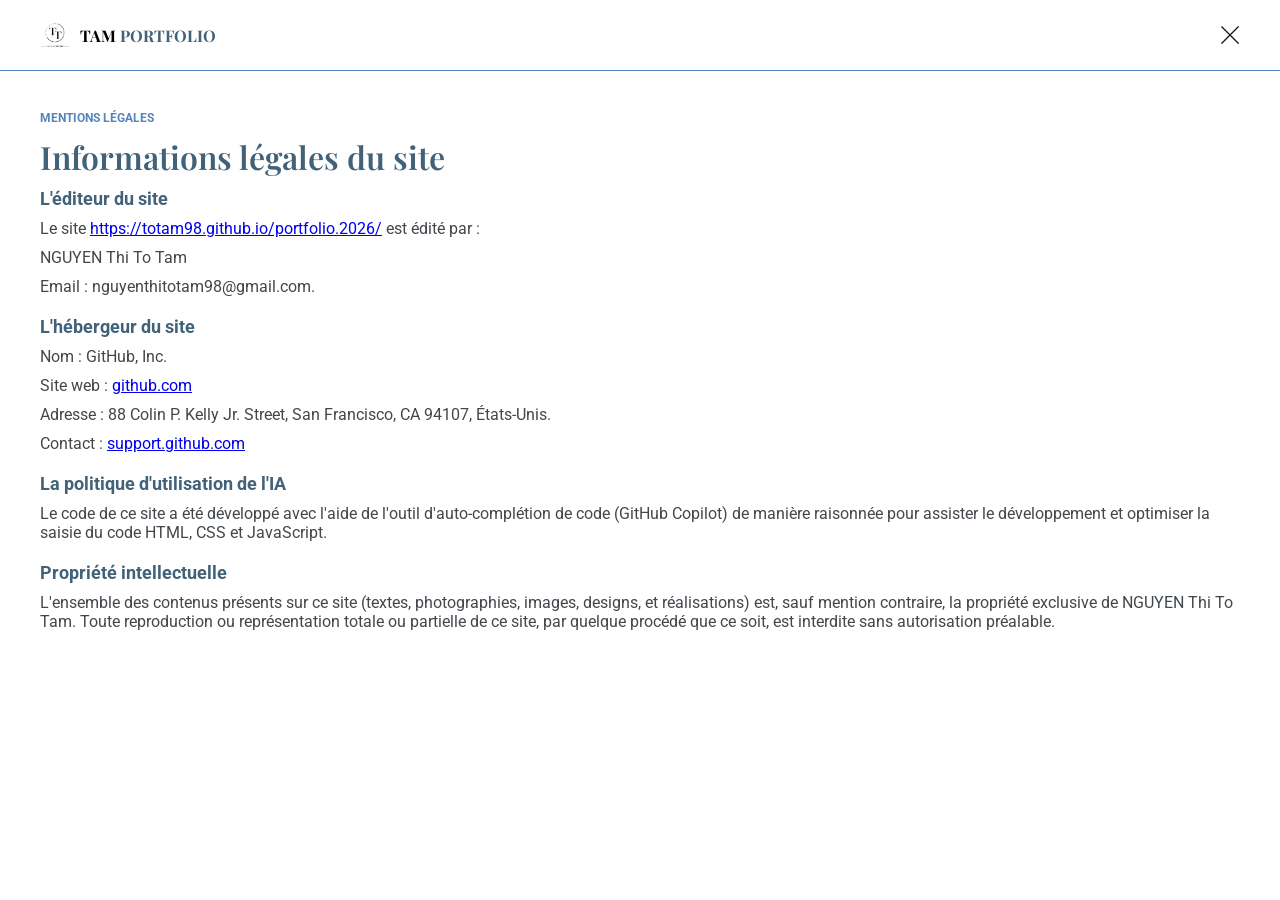
<file: legal.html>
<!doctype html>
<html lang="en">
  <head>
    <meta charset="UTF-8" />
    <meta name="viewport" content="width=device-width, initial-scale=1.0" />
    <title>Legal Notice</title>
    <link
      href="https://fonts.googleapis.com/css2?family=Merriweather:ital,wght@0,300;0,700;1,300&family=Inter:wght@300;400;600&family=Roboto:wght@300;400;500;700&display=swap"
      rel="stylesheet"
    />
    <link
      href="https://fonts.googleapis.com/css2?family=Playfair+Display:ital,wght@0,400;0,700;1,400&display=swap"
      rel="stylesheet"
    />
    <link rel="stylesheet" href="styles.css" />
    <link rel="icon" type="image/png" href="assets/img/logo.png" />
  </head>
  <body>
    <header class="site-header">
      <div class="header-inner">
        <div class="title">
          <img
            src="./assets/img/logo.png"
            alt="Logo"
            class="logo"
            data-light-src="./assets/img/logo.png"
            data-dark-src="./assets/img/logo-night.png"
          />
          <span class="text-700-16-playfair"
            >tam <span class="text-700-16-blue-playfair">portfolio</span></span
          >
        </div>
        <div class="header-functions">
          <button
            class="close-button"
            type="button"
            onclick="window.location.href = 'index.html'"
          >
            <img
              src="./assets/img/close.png"
              alt="Close"
              class="close-icon"
              data-light-src="./assets/img/close.png"
              data-dark-src="./assets/img/close-night.png"
            />
          </button>
          <div
            class="language-switcher"
            aria-label="Language switcher"
            style="display: none"
          >
            <span class="lang" data-lang="fr" role="button" tabindex="0"
              >FR</span
            >
            <span aria-hidden="true">|</span>
            <span class="lang" data-lang="en" role="button" tabindex="0"
              >EN</span
            >
          </div>
        </div>
      </div>
    </header>
    <main>
      <div class="legal-section">
        <span class="text-700-12-blue" data-i18n="legal.title"></span>
        <span
          class="text-600-32-blue-playfair"
          data-i18n="legal.subtitle"
        ></span>
        <div class="legal-content">
          <div class="legal-block">
            <span class="text-700-18-blue" data-i18n="legal.editorTitle"></span>
            <p class="text-400-16-gray">
              <span data-i18n="legal.editorLine1"></span>
              <a
                href="https://totam98.github.io/portfolio.2026/"
                target="_blank"
                rel="noopener noreferrer"
                data-i18n="legal.editorLink"
              ></a>
              <span data-i18n="legal.editorLine2"></span>
            </p>
            <p class="text-400-16-gray" data-i18n="legal.editorName"></p>
            <p class="text-400-16-gray" data-i18n="legal.editorEmail"></p>
          </div>
          <div class="legal-block">
            <span class="text-700-18-blue" data-i18n="legal.hostTitle"></span>
            <p class="text-400-16-gray" data-i18n="legal.hostName"></p>
            <p class="text-400-16-gray">
              <span data-i18n="legal.hostWebsiteLabel"></span>
              <a
                href="https://github.com"
                target="_blank"
                rel="noopener noreferrer"
                data-i18n="legal.hostWebsite"
              ></a>
            </p>
            <p class="text-400-16-gray" data-i18n="legal.hostAddress"></p>
            <p class="text-400-16-gray">
              <span data-i18n="legal.hostContactLabel"></span>
              <a
                href="https://support.github.com"
                target="_blank"
                rel="noopener noreferrer"
                data-i18n="legal.hostContactLink"
              ></a>
            </p>
          </div>
          <div class="legal-block">
            <span
              class="text-700-18-blue"
              data-i18n="legal.aiPolicyTitle"
            ></span>
            <p class="text-400-16-gray" data-i18n="legal.aiPolicyText"></p>
          </div>
          <div class="legal-block">
            <span
              class="text-700-18-blue"
              data-i18n="legal.intellectualPropertyTitle"
            ></span>
            <p
              class="text-400-16-gray"
              data-i18n="legal.intellectualPropertyText"
            ></p>
          </div>
        </div>
      </div>
    </main>
    <script src="scripts/constants.js"></script>
    <script src="scripts/translation.js"></script>
    <script src="scripts/scroll-page.js"></script>
  </body>
</html>
</file>
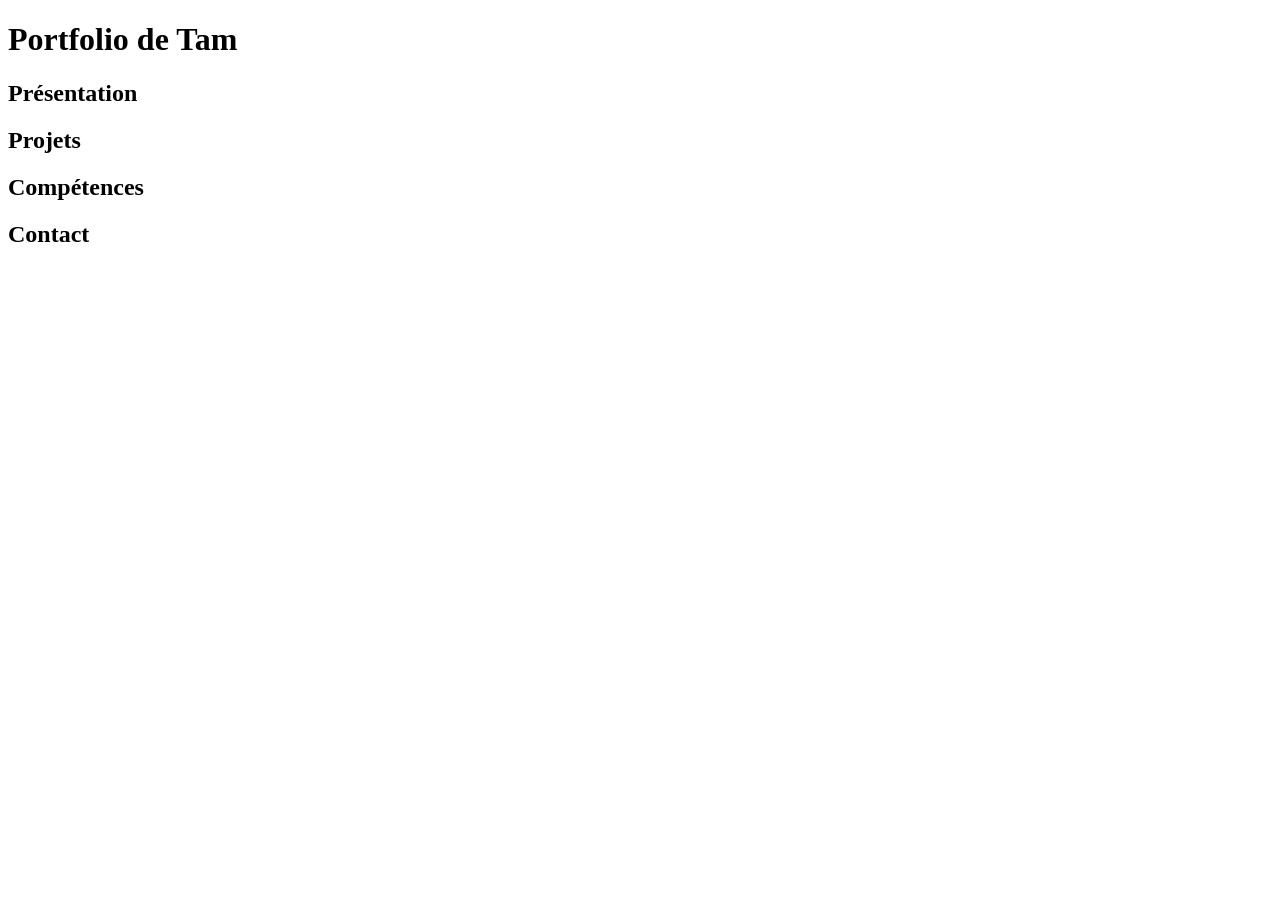
<file: portfolio.html>
<!doctype html>
<html lang="fr">
  <head>
    <meta charset="UTF-8" />
    <meta name="viewport" content="width=device-width, initial-scale=1.0" />
    <title>Portfolio de Tam - 2026</title>
  </head>
  <body>
    <h1>Portfolio de Tam</h1>
    <h2>Présentation</h2>
    <h2>Projets</h2>
    <h2>Compétences</h2>
    <h2>Contact</h2>
  </body>
</html>
</file>
<file: styles.css>
body {
  font-family: "Roboto", sans-serif;
  font-size: 18px;
  margin: 0;
  padding: 0;
}

html {
  scroll-behavior: smooth;
}

body.night-mode-active {
  background: #141414;
  color: #e5e7eb;
}

body.night-mode-active .site-header,
body.night-mode-active .modal-content,
body.night-mode-active .project-carousel,
body.night-mode-active .gallery-carousel,
body.night-mode-active .experience-carousel {
  background: transparent;
}

body.night-mode-active .section {
  border-color: #334155;
}

body.night-mode-active .site-header {
  background: rgba(15, 23, 42, 0.95);
}

body.night-mode-active .nav a,
body.night-mode-active .mobile-nav a,
body.night-mode-active .text-400-16-gray,
body.night-mode-active p,
body.night-mode-active span,
body.night-mode-active h1,
body.night-mode-active h2,
body.night-mode-active h3,
body.night-mode-active h4,
body.night-mode-active h5,
body.night-mode-active h6,
body.night-mode-active .project-link,
body.night-mode-active .contact-link,
body.night-mode-active .text-700-16-playfair {
  color: #e2e8f0;
}

body.night-mode-active .text-700-12-blue,
body.night-mode-active .text-700-18-blue,
body.night-mode-active .text-400-14-blue,
body.night-mode-active .text-400-10-blue,
body.night-mode-active .text-400-40-blue-playfair-italic,
body.night-mode-active .text-700-16-blue-playfair,
body.night-mode-active .text-700-48-blue-playfair,
body.night-mode-active .text-600-32-blue-playfair,
body.night-mode-active .text-400-24-blue {
  color: #9ac5ff;
}

body.night-mode-active .experience-item,
body.night-mode-active .project-item,
body.night-mode-active .gallery-item,
body.night-mode-active .about-left,
body.night-mode-active .about-right,
body.night-mode-active .contact-item,
body.night-mode-active .modal {
  background: #111827;
  border-color: #334155;
}

body.night-mode-active .carousel-button,
body.night-mode-active .cta {
  background: #1d4ed8;
  color: #ffffff;
  border-color: #1d4ed8;
}

body.night-mode-active .cta:hover {
  background: #2563eb;
}

body.night-mode-active .project-link {
  color: #bfdbfe;
}

body.night-mode-active main a {
  color: #93c5fd;
}

body.night-mode-active main a:hover {
  color: #dbeafe;
}

body.night-mode-active .edu-item:hover {
  background: #181f25;
}

body.night-mode-active .mobile-menu {
  background: #141414;
}

body.night-mode-active .mobile-menu .nav a:hover {
  background: #181f25;
}

body.night-mode-active .burger-button.active span {
  background: transparent;
}

body.night-mode-active .burger-button span,
body.night-mode-active .burger-button span::before,
body.night-mode-active .burger-button span::after {
  background: #ffffff;
}

p {
  margin: 0;
}

.nav a.active {
  font-weight: 700;
}

.mobile-nav a.active {
  font-weight: 400;
}

/* Font */
.text-700-12-blue {
  font-size: 12px;
  font-weight: 700;
  color: #5784ba;
}
.text-400-16-blue-playfair-italic {
  font-size: 16px;
  font-weight: 400;
  color: #5784ba;
  font-family: "Playfair Display", serif;
  font-style: italic;
}
.text-700-18-blue {
  font-size: 18px;
  font-weight: 700;
  color: #416278;
}
.text-400-14-blue {
  font-size: 14px;
  font-weight: 400;
  color: #416278;
}
.text-400-16-gray {
  font-size: 16px;
  font-weight: 400;
  color: #42474c;
}
.text-400-40-blue-playfair-italic {
  font-size: 40px;
  font-weight: 400;
  font-family: "Playfair Display", serif;
  font-style: italic;
  color: #5784ba;
}
.text-700-16-blue-playfair {
  font-size: 16px;
  font-weight: 700;
  color: #416278;
  text-transform: uppercase;
  font-family: "Playfair Display", serif;
}
.text-700-16-playfair {
  font-size: 16px;
  font-weight: 700;
  text-transform: uppercase;
  font-family: "Playfair Display", serif;
}
.text-700-48-blue-playfair {
  font-size: 48px;
  font-weight: 700;
  color: #416278;
  font-family: "Playfair Display", serif;
}
.text-600-32-blue-playfair {
  font-size: 32px;
  font-weight: 600;
  color: #416278;
  font-family: "Playfair Display", serif;
}
.text-400-10-blue {
  font-size: 10px;
  font-weight: 400;
  color: #5784ba;
}
.text-400-24-blue {
  font-size: 24px;
  font-weight: 400;
  color: #416278;
}

.text-600-14-gray-italic {
  font-size: 14px;
  font-weight: 600;
  color: #42474c;
  font-style: italic;
}

/* Header */
.header-inner {
  display: flex;
  align-items: center;
  justify-content: space-between;
  padding: 20px 40px;
  border-bottom: 1px solid #5784ba;
}
.site-header {
  position: sticky;
  top: 0;
  z-index: 1000;
  background: #ffffff;
}
.header-inner {
  position: relative;
}
.header-functions {
  display: flex;
  align-items: center;
  gap: 20px;
}
.nav {
  display: flex;
  align-items: center;
  gap: 20px;
}
.nav a {
  text-decoration: none;
  color: #416278;
}
.night-mode {
  display: flex;
  align-items: center;
  justify-content: center;
  cursor: pointer;
}
.night-mode-icon {
  width: 20px;
  height: 20px;
  object-fit: contain;
}
.burger-button {
  display: none;
  width: 40px;
  height: 40px;
  border: none;
  background: none;
  cursor: pointer;
  padding: 0;
  position: relative;
}
.burger-button span,
.burger-button span::before,
.burger-button span::after {
  display: block;
  position: absolute;
  left: 50%;
  width: 20px;
  height: 2px;
  background: #333;
  transform: translateX(-50%);
  transition:
    transform 0.2s ease,
    top 0.2s ease,
    opacity 0.2s ease;
}
.burger-button span {
  top: 50%;
}
.burger-button span::before {
  content: "";
  top: -7px;
}
.burger-button span::after {
  content: "";
  top: 7px;
}
.burger-button.active span {
  background: transparent;
}
.burger-button.active span::before {
  top: 0;
  transform: translateX(-50%) rotate(45deg);
}
.burger-button.active span::after {
  top: 0;
  transform: translateX(-50%) rotate(-45deg);
}

.close-button {
  width: 20px;
  height: 20px;
  border: none;
  background: none;
  cursor: pointer;
  padding: 0;
  display: inline-flex;
  align-items: center;
  justify-content: center;
}
.close-button img {
  width: 100%;
  height: 100%;
  object-fit: contain;
  display: block;
}

.mobile-menu {
  display: none;
  position: absolute;
  top: 100%;
  right: 0;
  background: white;
  border: 1px solid #5784ba;
  box-shadow: 0 20px 40px rgba(65, 98, 120, 0.08);
  flex-direction: column;
  width: 250px;
  text-align: center;
}
.mobile-menu.active {
  display: flex;
}
.mobile-menu .nav {
  flex-direction: column;
  gap: 0;
}
.mobile-menu .nav a {
  display: block;
  width: 100%;
  padding: 10px 0;
  transition:
    background-color 0.2s ease,
    color 0.2s ease;
}
.mobile-menu .nav a:hover {
  background-color: #edf2fa;
}

.language-switcher {
  font-size: 14px;
  cursor: pointer;
}

@media (max-width: 900px) {
  .header-inner {
    padding: 16px 20px;
  }

  .header-functions {
    gap: 10px;
  }

  .header-functions > span {
    display: none;
  }

  .nav {
    display: none;
  }

  .burger-button {
    display: flex;
    align-items: center;
    justify-content: center;
  }

  .mobile-menu {
    display: none;
  }

  .mobile-menu.active {
    display: flex;
  }

  .mobile-menu .nav {
    display: flex;
  }

  .mobile-menu .language-switcher {
    display: flex;
    justify-content: flex-start;
  }
}

.language-switcher .lang.active {
  font-weight: 700;
}
.title {
  display: flex;
  align-items: center;
  gap: 10px;
}
.logo {
  width: 30px;
  height: 30px;
}
.cta {
  color: #fff;
  background: #b6d8f2;
  width: 100px;
  text-align: center;
  padding: 8px 0;
  border-radius: 4px;
  border: none;
  text-decoration: none;
  font-size: 12px;
  font-weight: 600;
}
.cta:hover {
  background: #5784ba;
}

/* About */
.section {
  display: flex;
  flex-direction: column;
  gap: 20px;
  border-bottom: 1px solid #5784ba;
  padding: 40px;
}
.about-title {
  display: flex;
  flex-direction: column;
}
.profile-picture {
  border-radius: 8px;
}
.about-content {
  display: flex;
  flex-direction: row;
  flex-wrap: wrap;
  justify-content: space-between;
}
.about-left {
  width: 45%;
  display: flex;
  flex-direction: column;
  gap: 20px;
}
.about-right {
  width: 45%;
  padding: 20px;
}
@media (max-width: 900px) {
  .about-content {
    flex-direction: column;
    gap: 20px;
  }

  .about-left,
  .about-right {
    width: 100%;
  }

  .about-right {
    padding: 0;
  }
}
.education {
  display: flex;
  flex-direction: column;
  gap: 20px;
}
.edu-title {
  padding-bottom: 20px;
  border-bottom: 1px solid #5784ba;
}
.edu-list {
  display: flex;
  flex-direction: column;
  gap: 20px;
}
.edu-item {
  display: block;
  padding: 18px 20px;
  border-radius: 18px;
  text-decoration: none;
  color: inherit;
  cursor: pointer;
  transition:
    background-color 0.25s ease,
    transform 0.25s ease;
}
.edu-item:hover {
  background-color: #edf2fa;
  transform: translateY(-2px) scale(1.01);
}
.edu-container {
  display: flex;
  flex-direction: column;
  gap: 5px;
}

/* Experience */

.experience-carousel {
  position: relative;
}

.experience-list {
  display: flex;
  gap: 20px;
  overflow-x: auto;
  overflow-y: hidden;
  padding-bottom: 10px;
  scroll-snap-type: x mandatory;
  -webkit-overflow-scrolling: touch;
}

.experience-list::-webkit-scrollbar {
  height: 8px;
}

.experience-list::-webkit-scrollbar-thumb {
  background: rgba(65, 98, 120, 0.3);
  border-radius: 999px;
}

.experience-item {
  position: relative;
  min-width: 320px;
  max-width: 320px;
  flex: 0 0 auto;
  background: #ffffff;
  border: 1px solid #dce6ef;
  border-radius: 4px;
  padding: 30px;
  display: flex;
  flex-direction: column;
  gap: 20px;
  scroll-snap-align: start;
  cursor: pointer;
  transition:
    transform 0.5s ease,
    box-shadow 0.25s ease,
    background-color 0.5s ease;
}

.experience-item::after {
  content: "+";
  position: absolute;
  top: 16px;
  right: 16px;
  display: grid;
  place-items: center;
  color: #5784ba;
  font-weight: 700;
  font-size: 16px;
  pointer-events: none;
  transition: transform 0.5s ease;
}

.experience-item.expanded {
  background-color: #5784ba;
}

.experience-item.expanded,
.experience-item.expanded * {
  color: #ffffff;
}

.experience-item.expanded .experience-more {
  color: #ffffff;
}

.experience-item.expanded::after {
  content: "-";
  color: #ffffff;
}

.experience-item p {
  margin: 0;
}

.experience-item:hover {
  transform: scale(1.01);
  box-shadow: 0px 1px 2px 0px #0000000d;
}

.experience-more {
  max-height: 0;
  overflow: hidden;
  opacity: 0;
  margin-top: 0;
  color: #33415a;
  font-size: 14px;
  line-height: 1.6;
  list-style: inside;
  transition:
    max-height 0.3s ease,
    opacity 0.3s ease,
    margin-top 0.3s ease;
}

.experience-item ul {
  padding-inline-start: 0;
  margin-block-start: 0;
  margin-block-end: 0;
}

.experience-item.expanded .experience-more {
  max-height: 120px;
  opacity: 1;
  margin-top: 8px;
}

.experience-item h3 {
  margin: 0;
}

.carousel-controls {
  display: flex;
  gap: 14px;
  justify-content: center;
  margin-top: 24px;
}

.carousel-button {
  width: 44px;
  height: 44px;
  border-radius: 12px;
  border: 1px solid #5784ba;
  background: #ffffff;
  color: #416278;
  cursor: pointer;
  display: grid;
  place-items: center;
  font-size: 18px;
  line-height: 1;
  box-shadow: 0 6px 18px rgba(65, 98, 120, 0.12);
}

.experience-type {
  border: 1px solid #5784ba;
  border-radius: 2px;
  padding: 4px 12px;
}

.experience-item.expanded .experience-type {
  border-color: #ffffff;
  color: #ffffff;
}

.carousel-button:disabled {
  opacity: 0.35;
  cursor: default;
}

@media (max-width: 900px) {
  .experience-list {
    gap: 16px;
  }

  .experience-item {
    min-width: 280px;
    max-width: 280px;
    padding: 24px;
  }
}

@media (max-width: 640px) {
  .experience-carousel {
    padding: 0 8px;
  }

  .experience-list {
    padding-left: 8px;
    padding-right: 8px;
  }
}

/* Projects */

.project-carousel {
  position: relative;
}

.project-list {
  display: flex;
  gap: 20px;
  overflow-x: auto;
  overflow-y: hidden;
  scroll-snap-type: x mandatory;
  -webkit-overflow-scrolling: touch;
  cursor: grab;
  padding-bottom: 10px;
}

.project-list:active {
  cursor: grabbing;
}

.project-list::-webkit-scrollbar {
  height: 8px;
}

.project-list::-webkit-scrollbar-thumb {
  background: rgba(65, 98, 120, 0.3);
  border-radius: 999px;
}

.project-item {
  position: relative;
  min-width: 360px;
  max-width: 360px;
  flex: 0 0 auto;
  background: #ffffff;
  border: 1px solid #dce6ef;
  border-radius: 4px;
  overflow: hidden;
  scroll-snap-align: start;
  cursor: pointer;
  transition:
    transform 0.3s ease,
    box-shadow 0.25s ease;
  display: flex;
  flex-direction: column;
}

.project-item:hover {
  transform: translateY(-4px);
  box-shadow: 0 12px 30px rgba(65, 98, 120, 0.12);
}

.project-item:hover h3 {
  color: #5784ba;
}

.project-image {
  width: 100%;
  height: 200px;
  object-fit: cover;
}

.project-content {
  position: relative;
  padding: 24px;
  display: flex;
  flex-direction: column;
  gap: 12px;
  flex: 1;
}

.project-link {
  position: absolute;
  top: 16px;
  right: 16px;
  display: grid;
  place-items: center;
  color: #5784ba;
  font-size: 18px;
  text-decoration: none;
}

.project-type {
  border: 1px solid #5784ba;
  border-radius: 2px;
  padding: 4px 12px;
  width: fit-content;
}

.project-item h3 {
  margin: 0;
}

@media (max-width: 900px) {
  .project-list {
    gap: 16px;
  }

  .project-item {
    min-width: 320px;
    max-width: 320px;
  }

  .project-image {
    height: 180px;
  }
}

@media (max-width: 640px) {
  .project-carousel {
    padding: 0 8px;
  }

  .project-list {
    padding-left: 8px;
    padding-right: 8px;
  }

  .project-item {
    min-width: 280px;
    max-width: 280px;
  }

  .project-image {
    height: 160px;
  }
}

/* Gallery */
.gallery-carousel {
  position: relative;
}

.gallery-list {
  display: flex;
  gap: 20px;
  overflow-x: auto;
  overflow-y: hidden;
  scroll-snap-type: x mandatory;
  -webkit-overflow-scrolling: touch;
  cursor: grab;
  padding-bottom: 10px;
}

.gallery-list:active {
  cursor: grabbing;
}

.gallery-list::-webkit-scrollbar {
  height: 8px;
}

.gallery-list::-webkit-scrollbar-thumb {
  background: rgba(65, 98, 120, 0.3);
  border-radius: 999px;
}

.gallery-item {
  position: relative;
  min-width: 360px;
  max-width: 360px;
  flex: 0 0 auto;
  background: #ffffff;
  border: 1px solid #dce6ef;
  border-radius: 4px;
  overflow: hidden;
  scroll-snap-align: start;
  cursor: pointer;
  transition:
    transform 0.3s ease,
    box-shadow 0.25s ease;
  padding: 16px;
  display: flex;
  flex-direction: column;
  gap: 12px;
}

.gallery-header {
  display: flex;
  justify-content: space-between;
  align-items: center;
  margin-bottom: 4px;
}

.gallery-item-images {
  display: grid;
  grid-template-columns: 1fr 1fr;
  grid-template-rows: auto auto auto;
  gap: 8px;
  flex: 1;
  grid-template-areas:
    "left-1 right-1"
    "left-2 right-2"
    "left-2 right-3";
}

.gallery-item:hover {
  transform: translateY(-4px);
  box-shadow: 0 12px 30px rgba(65, 98, 120, 0.12);
}

.gallery-img {
  width: 100%;
  height: 100%;
  object-fit: cover;
  border-radius: 2px;
  cursor: pointer;
  transition: transform 0.3s ease;
}

.gallery-img:hover {
  transform: scale(1.05);
}

.gallery-img-left-1 {
  grid-area: left-1;
  height: 100px;
}

.gallery-img-left-2 {
  grid-area: left-2;
  height: 100px;
}

.gallery-img-right-1 {
  grid-area: right-1;
  height: 100px;
}

.gallery-img-right-2 {
  grid-area: right-2;
  height: 46px;
}

.gallery-img-right-3 {
  grid-area: right-3;
  height: 46px;
}

/* Image Modal */
.modal {
  display: none;
  position: fixed;
  z-index: 2000;
  left: 0;
  top: 0;
  width: 100%;
  height: 100%;
  background-color: rgba(0, 0, 0, 0.8);
  animation: fadeIn 0.3s ease;
}

.modal.active {
  display: flex;
  align-items: center;
  justify-content: center;
}

@keyframes fadeIn {
  from {
    opacity: 0;
  }
  to {
    opacity: 1;
  }
}

.modal-content {
  position: relative;
  background-color: transparent;
  animation: zoomIn 0.3s ease;
}

@keyframes zoomIn {
  from {
    transform: scale(0.8);
    opacity: 0;
  }
  to {
    transform: scale(1);
    opacity: 1;
  }
}

.modal-img {
  width: 500px;
  max-width: 90vw;
  height: auto;
  border-radius: 4px;
}

.modal-close {
  position: absolute;
  top: -40px;
  right: 0;
  font-size: 32px;
  font-weight: bold;
  color: #ffffff;
  cursor: pointer;
  border: none;
  background: none;
  padding: 0;
  width: 40px;
  height: 40px;
  display: flex;
  align-items: center;
  justify-content: center;
  transition: transform 0.2s ease;
}

.modal-close:hover {
  transform: scale(1.2);
}

@media (max-width: 900px) {
  .gallery-list {
    gap: 16px;
  }

  .gallery-item {
    min-width: 320px;
    max-width: 320px;
  }

  .gallery-img-left-1,
  .gallery-img-left-2,
  .gallery-img-right-1,
  .gallery-img-right-2,
  .gallery-img-right-3 {
    height: 80px;
  }
}

@media (max-width: 640px) {
  .gallery-carousel {
    padding: 0 8px;
  }

  .gallery-list {
    padding-left: 8px;
    padding-right: 8px;
    gap: 12px;
  }

  .gallery-item {
    min-width: 280px;
    max-width: 280px;
    padding: 12px;
  }

  .gallery-img-left-1,
  .gallery-img-left-2,
  .gallery-img-right-1,
  .gallery-img-right-2,
  .gallery-img-right-3 {
    height: 70px;
  }

  .modal-img {
    width: 90vw;
  }

  .modal-close {
    top: -30px;
    font-size: 24px;
  }
}

/* Contact */
#contact {
  border-bottom: none;
}
.contact-list {
  display: flex;
  flex-direction: column;
  gap: 20px;
}
.contact-link {
  text-decoration: none;
  color: #5784ba;
  font-weight: 700;
  font-size: 18px;
  color: #5784ba;
  padding-bottom: 10px;
  border-bottom: 2px solid #b6d8f2;
}

.contact-link:hover {
  color: #416278;
  border-bottom-color: #5784ba;
}

/* Footer */
.site-footer {
  padding: 10px;
  color: #1a1c1d;
  font-size: 10px;
  font-style: italic;
}

.nav-legal {
  color: #1a1c1d;
}

.legal-section {
  padding: 40px;
  border-bottom: none;
  display: flex;
  flex-direction: column;
  gap: 10px;
}

.legal-content {
  display: flex;
  flex-direction: column;
  gap: 20px;
}

.legal-block {
  display: flex;
  flex-direction: column;
  gap: 10px;
}
</file>
